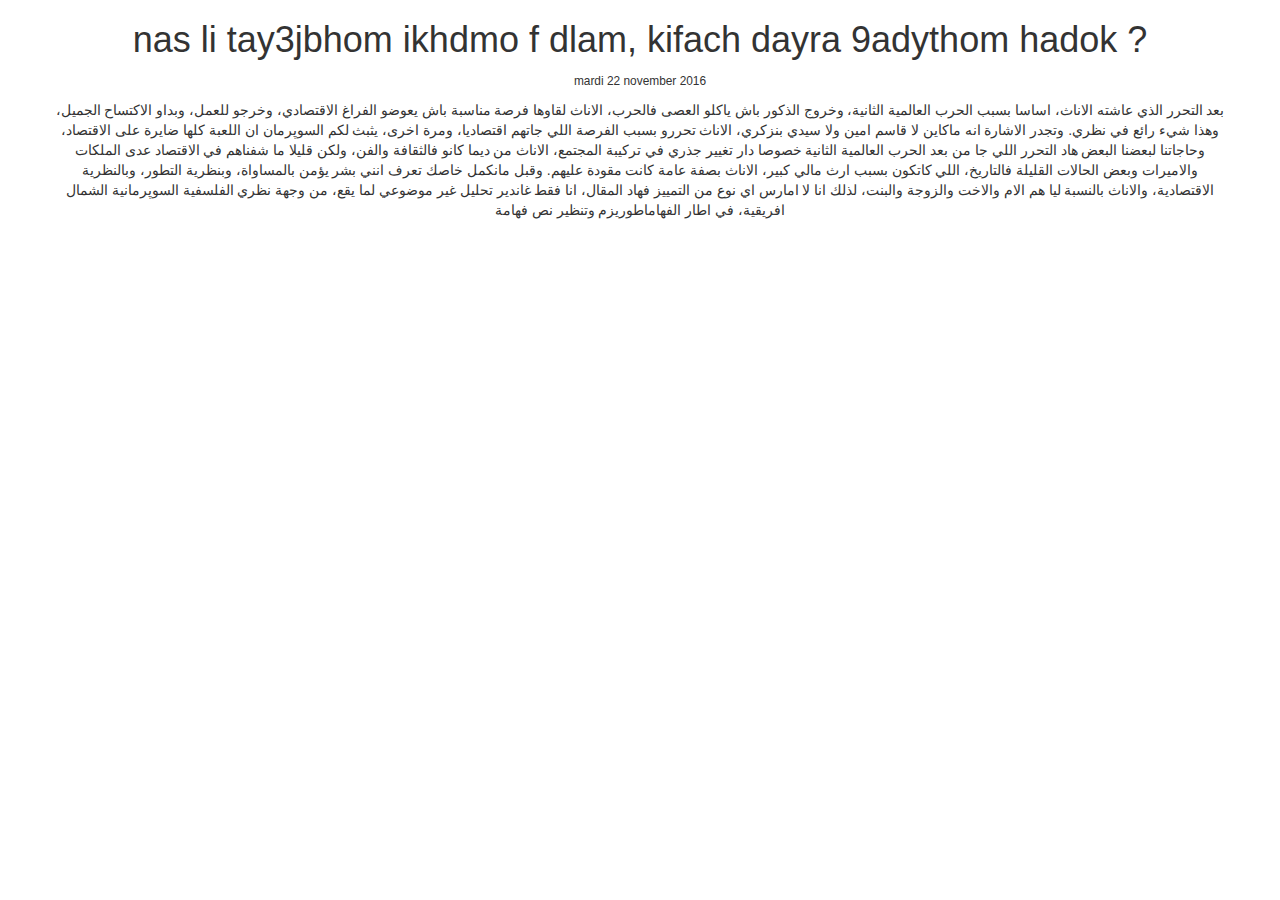
<file: posts/post_2.html>
<!DOCTYPE html>
<html>
<head>
    <title>Post</title>
    <link rel="stylesheet" href="https://maxcdn.bootstrapcdn.com/bootstrap/3.3.4/css/bootstrap.min.css">
    <link rel="stylesheet" href="http://badadiss.github.io/blog/main.css">
    <meta name="viewport" content="width=device-width, initial-scale=1">
    <meta name="viewport" content="width=device-width, initial-scale=1, maximum-scale=1, user-scalable=no">
    <script src="https://maxcdn.bootstrapcdn.com/bootstrap/3.3.4/js/bootstrap.min.js"></script>
</head>
<body>
    <div class="header-top text-center">
        <h1>nas li tay3jbhom ikhdmo f dlam, kifach dayra 9adythom hadok ?</h1>
    </div>
    <div class="container centered">
        <div class="row">
            <p class="text-center">
                
                <small>mardi 22 november 2016</small><br>
            </p>
            <p class="text-center article">
                بعد التحرر الذي عاشته الاناث، اساسا بسبب الحرب العالمية الثانية، وخروج الذكور باش ياكلو العصى فالحرب، الاناث لقاوها فرصة مناسبة باش يعوضو الفراغ الاقتصادي، وخرجو للعمل، وبداو الاكتساح الجميل، وهذا شيء رائع في نظري. وتجدر الاشارة انه ماكاين لا قاسم امين ولا سيدي بنزكري، الاناث تحررو بسبب الفرصة اللي جاتهم اقتصاديا، ومرة اخرى، يثبث لكم السوپرمان ان اللعبة كلها ضايرة على الاقتصاد، وحاجاتنا لبعضنا البعض

هاد التحرر اللي جا من بعد الحرب العالمية الثانية خصوصا دار تغيير جذري في تركيبة المجتمع، الاناث من ديما كانو فالثقافة والفن، ولكن قليلا ما شفناهم في الاقتصاد عدى الملكات والاميرات وبعض الحالات القليلة فالتاريخ، اللي كاتكون بسبب ارث مالي كبير، الاناث بصفة عامة كانت مقودة عليهم. وقبل مانكمل خاصك تعرف انني بشر يؤمن بالمساواة، وبنظرية التطور، وبالنظرية الاقتصادية، والاناث بالنسبة ليا هم الام والاخت والزوجة والبنت، لذلك انا لا امارس اي نوع من التمييز فهاد المقال، انا فقط غاندير تحليل غير موضوعي لما يقع، من وجهة نظري الفلسفية السوپرمانية الشمال افريقية، في اطار الفهاماطوريزم وتنظير نص فهامة
            </p>
            
        </div>
    </div>
</body>
</html>
</file>
